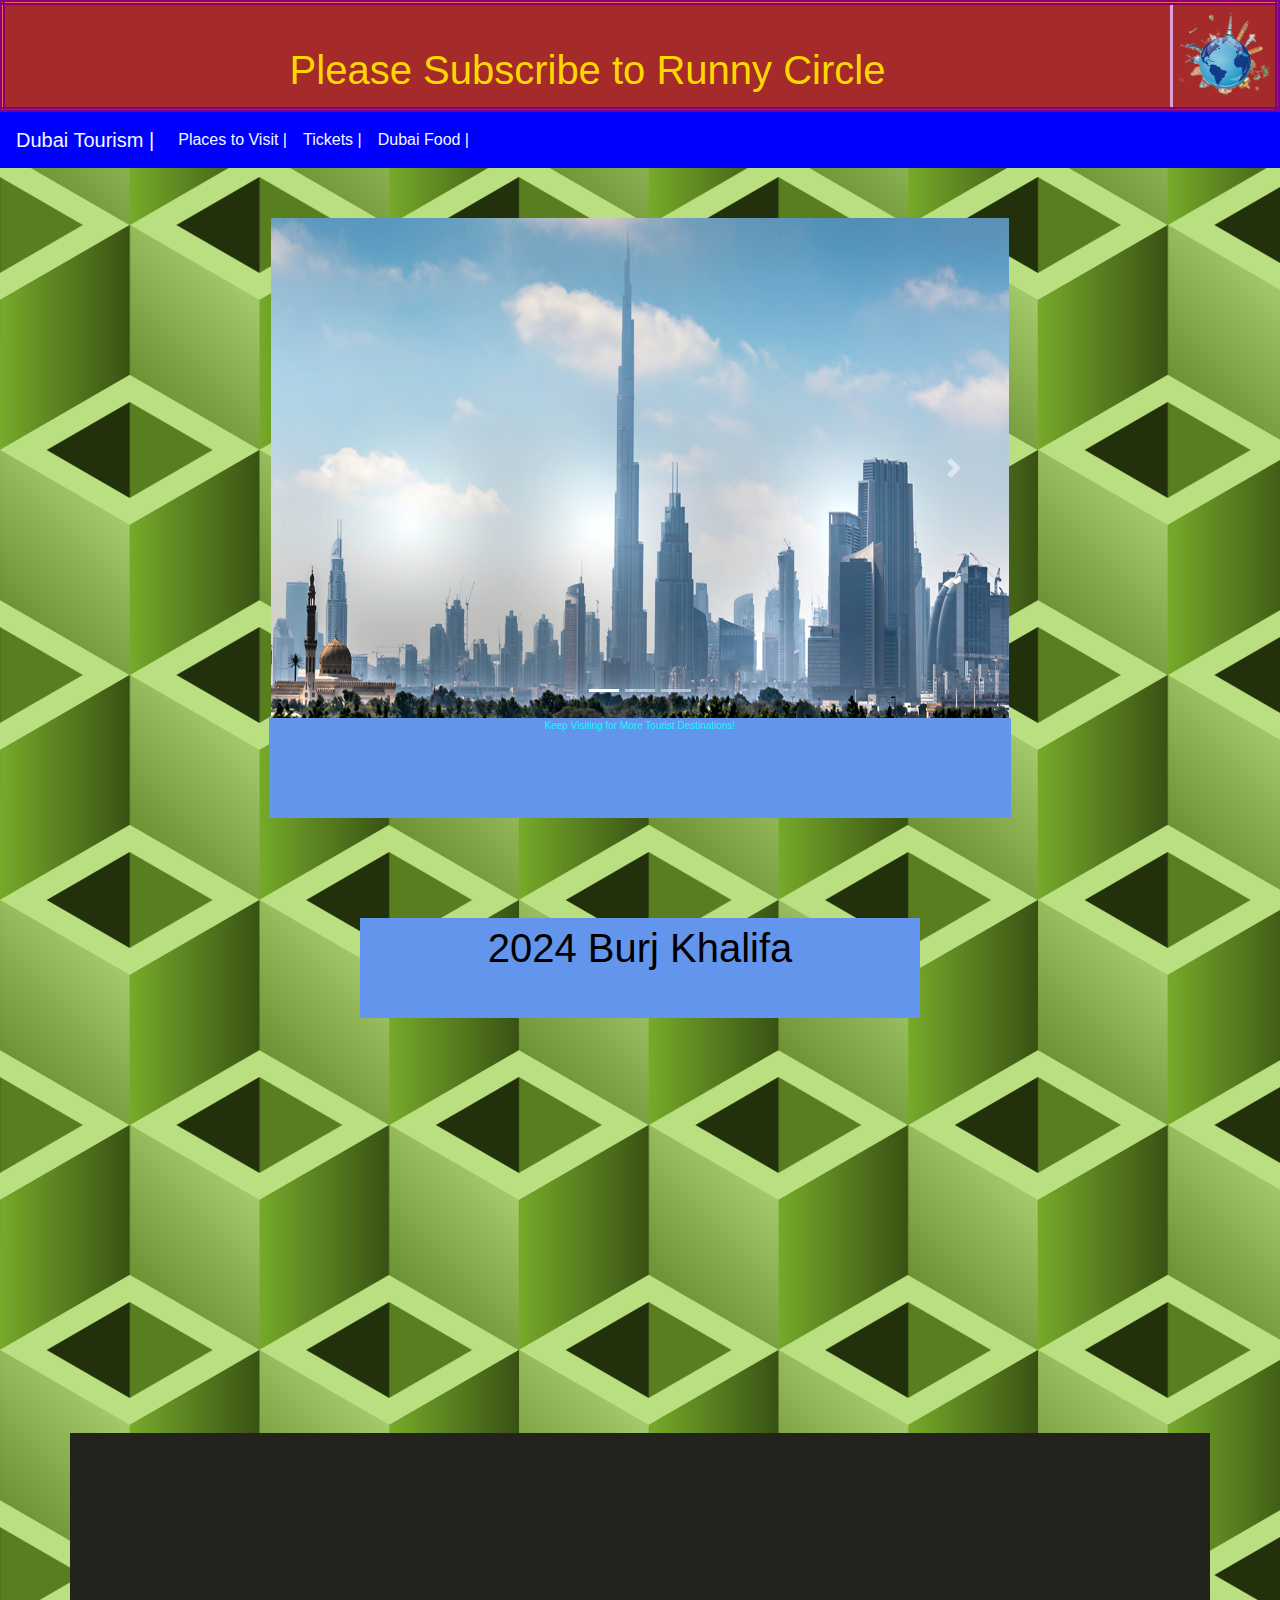
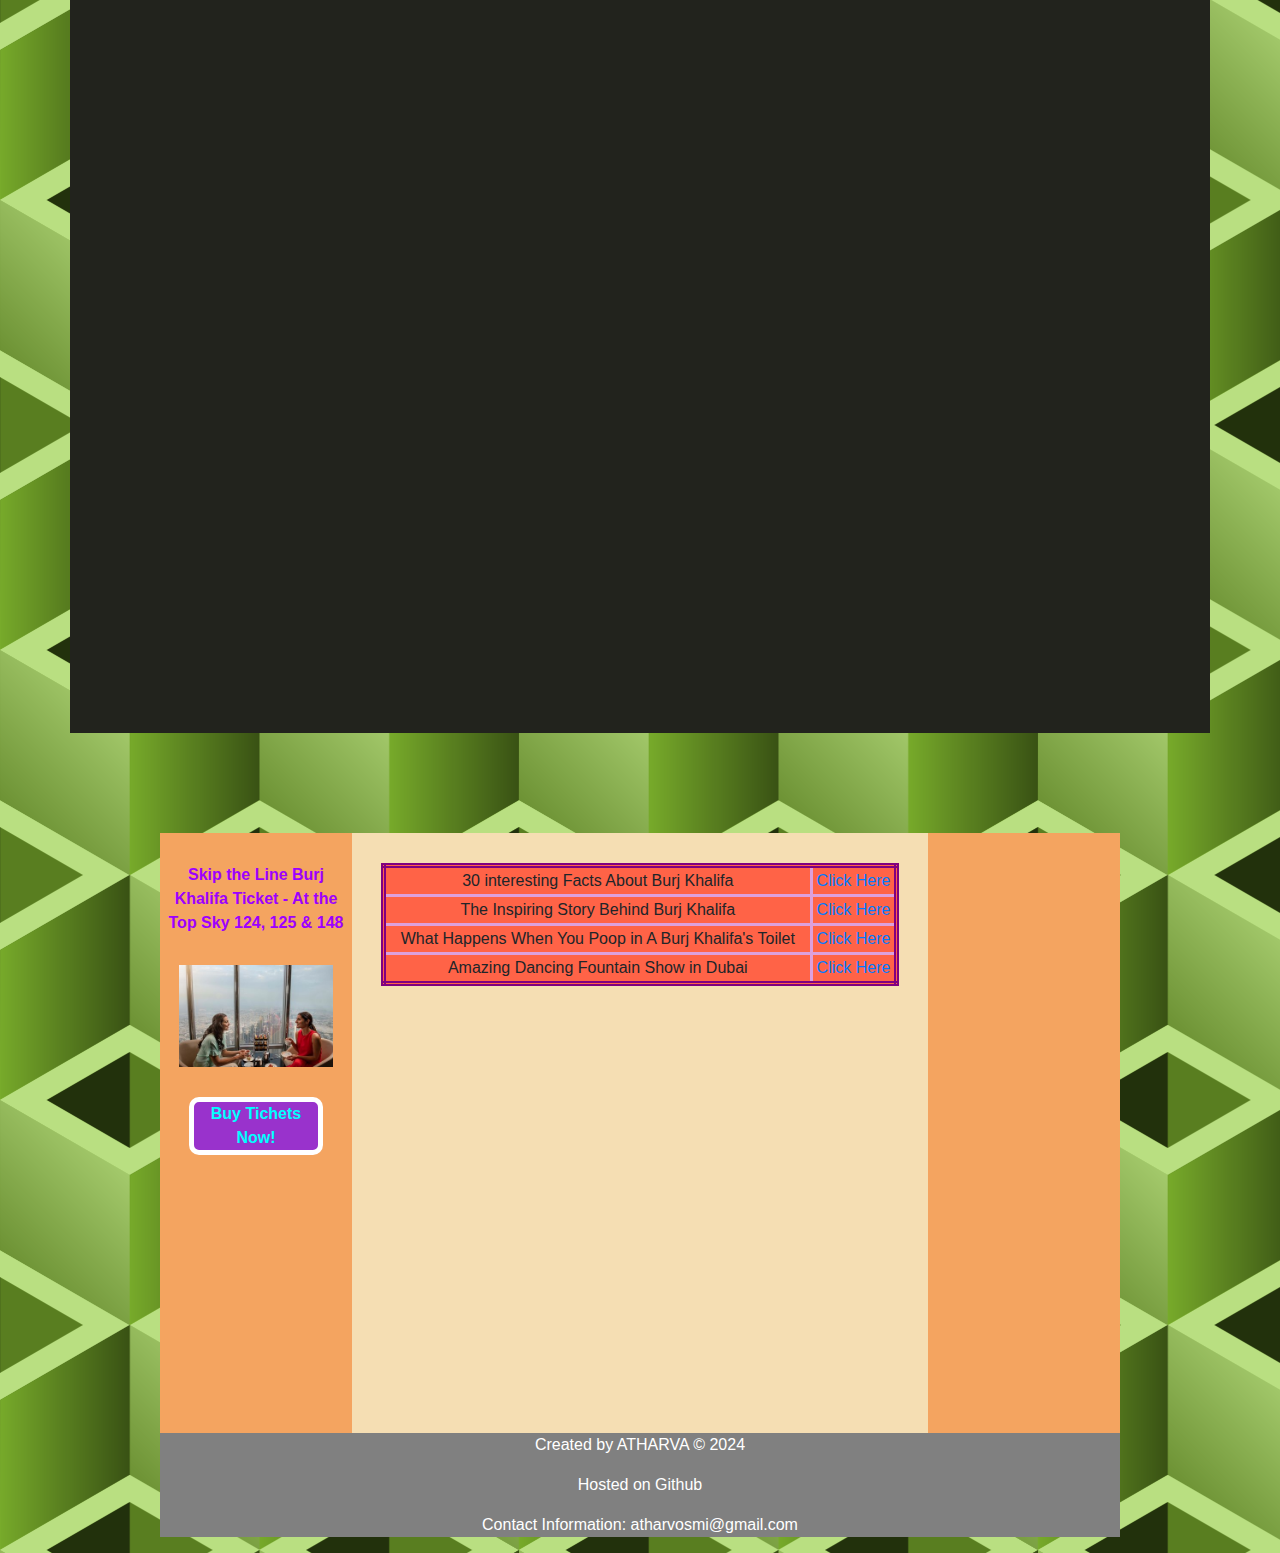
<file: index.html>
<!DOCTYPE html>
<html lang="en">

<head>
    <meta charset="UTF-8">
    <meta name="viewport" content="width=device-width, initial-scale=1.0">
    <title>Runny Circle | Atharva</title>

    <!--header files required for nav bar and other UI components-->
    <!-- Bootstrap CSS -->
    <link rel="stylesheet" href="https://stackpath.bootstrapcdn.com/bootstrap/4.4.1/css/bootstrap.min.css"
        integrity="sha384-Vkoo8x4CGsO3+Hhxv8T/Q5PaXtkKtu6ug5TOeNV6gBiFeWPGFN9MuhOf23Q9Ifjh" crossorigin="anonymous">
    <link rel="stylesheet" href="https://stackpath.bootstrapcdn.com/font-awesome/4.7.0/css/font-awesome.min.css">

    <link rel="stylesheet" href="main.css" <!-- Optional JavaScript -->
    <!-- jQuery first, then Popper.js, then Bootstrap JS -->
    <script src="https://code.jquery.com/jquery-3.4.1.slim.min.js"
        integrity="sha384-J6qa4849blE2+poT4WnyKhv5vZF5SrPo0iEjwBvKU7imGFAV0wwj1yYfoRSJoZ+n"
        crossorigin="anonymous"></script>
    <script src="https://cdn.jsdelivr.net/npm/popper.js@1.16.0/dist/umd/popper.min.js"
        integrity="sha384-Q6E9RHvbIyZFJoft+2mJbHaEWldlvI9IOYy5n3zV9zzTtmI3UksdQRVvoxMfooAo"
        crossorigin="anonymous"></script>
    <script src="https://stackpath.bootstrapcdn.com/bootstrap/4.4.1/js/bootstrap.min.js"
        integrity="sha384-wfSDF2E50Y2D1uUdj0O3uMBJnjuUD4Ih7YwaYd1iqfktj0Uod8GCExl3Og8ifwB6"
        crossorigin="anonymous"></script>
</head>

<body background="1058.png">
    <table border="0" style="width: 100%; margin-top: 0px;">
        <tr bgcolor="brown">
            <td width="95%">
                <h1
                    style="color: gold;background-color: brown;text-align: center;height: 100px;padding-top: 40px; margin-bottom: 0px;">
                    Please Subscribe to Runny Circle</h1>
            </td>

            <td>
                <div class="carousel-item active">
                    <a href="C:/Users/Atharva/OneDrive/Desktop/Web%20Dev%20101/About%20Me.html">
                        <img src="logo.png" file: width="100px" height="100px" /></a>
                </div>
            </td>
        </tr>
    </table>
    <!--Build responsive nav bar here-->
    <!-- Build responsive nav bar here -->
    <nav class="navbar navbar-expand-lg navbar-light" style="background-color: blue;">
        <a class="navbar-brand"
            href="https://www.viator.com/Dubai-tourism/d828-r2068226142-s42124283?mcid=33953&tsem=true&supci=-1128325033&supag=2068226142&supsc=kwd-77515637698870&supai=77515707106196&supdv=c&supnt=o&supkw=burj%20khalifa&supti=kwd-77515637698870&suplp=164&supli=154645&m=33953&supag=2068226142&supsc=kwd-77515637698870&supai=77515707106196&supdv=c&supnt=nt:o&suplp=164&supli=154645&supti=kwd-77515637698870&tsem=true&supci=kwd-77515637698870&supkw=burj%20khalifa&msclkid=6ed1969cffeb1712d751f337486a7866"
            style="color: aliceblue;"> Dubai Tourism | </a>

        <button class="navbar-toggler" type="button" data-toggle="collapse" data-target="#navbarNav"
            aria-controls="navbarNav" aria-expanded="false" aria-label="Toggle navigation">
            <span class="navbar-toggler-icon"></span>
        </button>

        <!-- Include collapsible panel here -->
        <div class="collapse navbar-collapse" id="navbarNav">
            <ul class="navbar-nav">
                <li class="nav-item">
                    <a class="nav-link" href="https://www.visitdubai.com/en/places-to-visit/burj-khalifa"
                        style="color: aliceblue;"> Places to Visit | </a>
                </li>

                <li class="nav-item">
                    <a class="nav-link" href="https://www.burjkhalifa.ae/en/" style="color: aliceblue;"> Tickets | </a>
                </li>

                <li class="nav-item">
                    <a class="nav-link" href="https://www.dubaitravelguide.info/dining-in-the-burj-khalifa/"
                        style="color: aliceblue;"> Dubai Food | </a>
                </li>
            </ul>
        </div>
    </nav>


    <!-- Build Carousel Here -->
    <div class="row" style="width: 60%; margin: auto; margin-top: 50px;">
        <div class="col-md-12">
            <div class="carousel slide" id="CarouselIndicators" data-ride="carousel" data-interval="2750">

                <!--indicators-->
                <ol class="carousel-indicators">
                    <li data-target="#CarouselIndicators" data-slide-to="0" class="active"></li>
                    <li data-target="#CarouselIndicators" data-slide-to="1"></li>
                    <li data-target="#CarouselIndicators" data-slide-to="2"></li>
                </ol>

                <!--contents-->
                <div class="carousel-inner">
                    <div class="carousel-item active">
                        <img src="building.jpg" width="100%" height="500px">
                    </div>

                    <div class="carousel-item">
                        <img src="lobby.jpg" width="100%" height="500px">
                    </div>

                    <div class="carousel-item">
                        <img src="swimming pool.jpg" width="100%" height="500px">
                    </div>
                </div>

                <!--Controls-->
                <a class="carousel-control-prev" href="#CarouselIndicators" role="button" data-slide="prev">
                    <span class="carousel-control-prev-icon"></span>
                </a>

                <a class="carousel-control-next" href="#CarouselIndicators" role="button" data-slide="next">
                    <span class="carousel-control-next-icon"></span>
                </a>

            </div>
        </div>
    </div>


    <div class="profile">
        <header class="pulsating-text"> Keep Visiting for More Tourist Destinations! </header>
    </div>

    <div class="profile" style="width: 560px;">
        <header class="text-translate">
            2024 Burj Khalifa
        </header>
    </div>
    <iframe style="margin: auto; display: block;" width="560" height="315"
        src="https://www.youtube.com/embed/jmg0y4XMMSc?si=PnUhUYsGi4BrBXCn" title="YouTube video player" frameborder="0"
        allow="accelerometer; autoplay; clipboard-write; encrypted-media; gyroscope; picture-in-picture; web-share"
        allowfullscreen></iframe>

    <div class="container">
        <div class="text"></div>
    </div>

    <div class="wrapper" style="width: 75%; margin: auto; margin-top: 100px;">
        <div class="sidebar-left">
            <header> Skip the Line Burj Khalifa Ticket - At the Top Sky 124, 125 & 148 </header>
            <img src="24.jpg">
            <a href="https://www.viator.com/tours/Dubai/Burj-Khalifa-At-the-Top-Sky-Level-124-125-and-148/d828-2168P100"
                class="button"> Buy Tichets Now! </a>
        </div>
        <div class="mid-section">
            <table>
                <tr>
                    <td> 30 interesting Facts About Burj Khalifa </td>
                    <td> <a href="https://www.thecrowdedplanet.com/burj-khalifa-facts/"> Click Here </a> </td>
                </tr>
                
                <tr>
                    <td> The Inspiring Story Behind Burj Khalifa </td>
                    <td> <a href="https://www.burjkhalifa.ae/en/the-stories.aspx"> Click Here </a> </td>
                </tr>

                <tr>
                    <td> What Happens When You Poop in A Burj Khalifa's Toilet </td>
                    <td> <a href="https://sg.video.search.yahoo.com/search/video?fr=mcafee&ei=UTF-8&p=burj+khalifa+water+supply&type=E210SG105G0#id=4&vid=1f755cf1ac195256ff9c9cdb9e3d3c9c&action=click "> Click Here </a></td>
                </tr>

                <tr>
                    <td> Amazing Dancing Fountain Show in Dubai </td>
                    <td> <a href="https://sg.video.search.yahoo.com/search/video;_ylt=Awrx_9K7xv5lzgIOI6lO4gt.;_ylu=c2VjA3NlYXJjaARzbGsDYXNzaXN0;_ylc=[base64]?p=burj+khalifa+fountain+show&ei=UTF-8&fr2=sa-gp-search&fr=mcafee&type=E210SG105G0#id=2&vid=b89af7ffe9370d15b8002e82b8b0057f&action=view"> Click Here </a> </td>
                </tr>

            </table>
        </div>
        <div class="sidebar-right"></div>
    </div>

    
    <div class="footer">
        <p> Created by ATHARVA &copy; 2024</p>
        <p> Hosted on Github</p>
        <p> Contact Information: atharvosmi@gmail.com </p>
    </div>


</body>

</html>
</file>
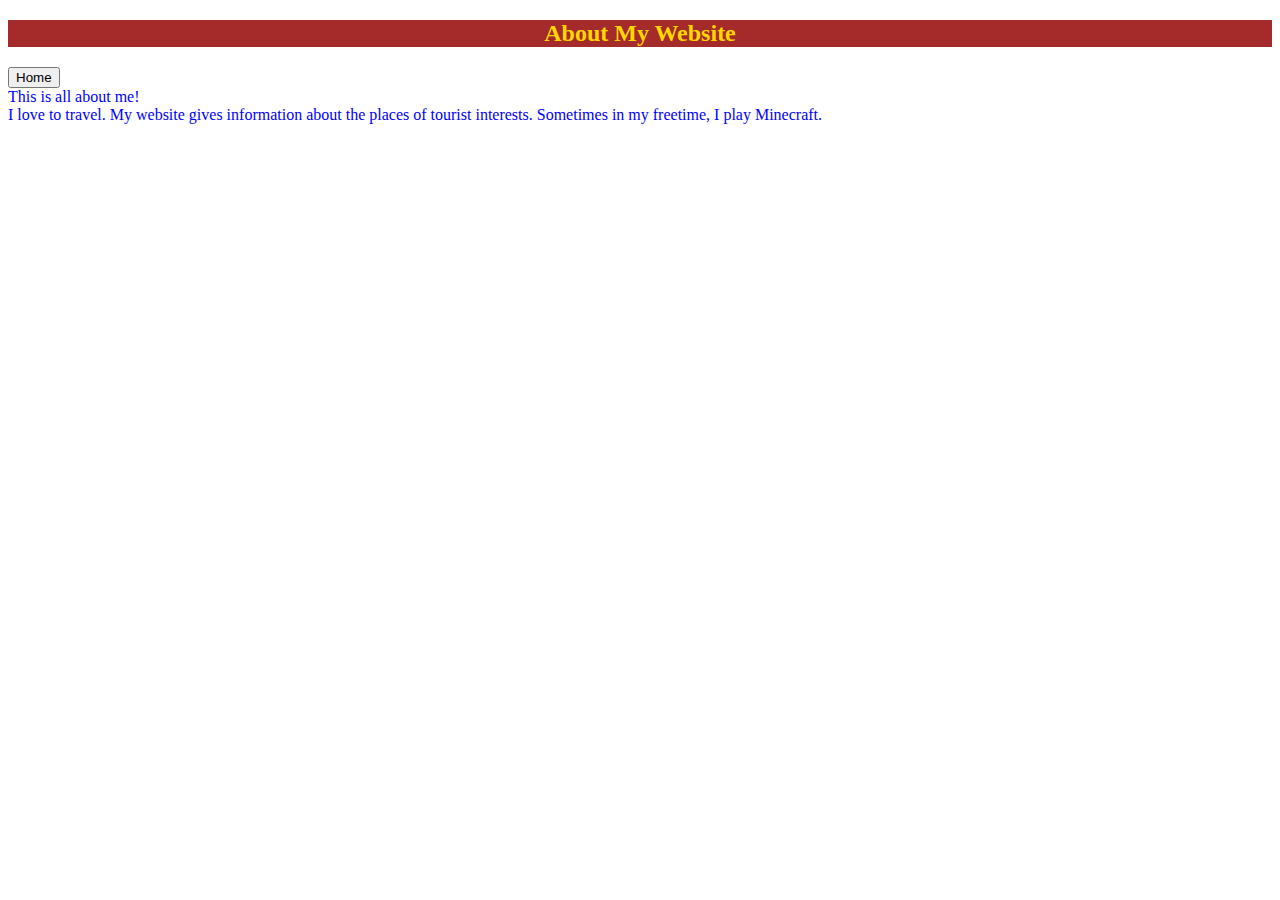
<file: About Me.html>
<!DOCTYPE html>
<html lang="en">
    <head><h2 style="color: gold;background-color: brown;text-align: center";>About My Website</h2></head>
    <body>
        <a href="file:///C:/Users/Atharva/OneDrive/Desktop/Web%20Dev%20101/index.html">
            <button type="button" align="right">Home</button>
                </a>
                <br>
        <font type="Arial" fontsize="30" color="blue">This is all about me!<br>I love to travel. My website gives information about the places of tourist interests. Sometimes in my freetime, I play Minecraft.</font>
            <br>
            
    </body>
</html>
</file>
<file: main.css>
.profile {
    width: 58%;
    height: 100px;
    background-color: cornflowerblue;
    margin: auto;
}

.pulsating-text {
    font-size: 10px;
    color: cyan;
    text-align: center;
    font-family: Impact, Haettenschweiler, 'Arial Narrow Bold', sans-serif;

    animation-name: font-resizer;
    animation-duration: 1.5s;
    animation-iteration-count: infinite;
}

@keyframes font-resizer {
    0% {
        font-size: 20px;
    }
    25% {
        font-size: 25px;
    }
    50% {
        font-size: 30px;
    }
    75% {
        font-size: 35px;
    }
    100% {
        font-size: 40px;
    }
}

.text-translate {
    font-size: 40px ;
    text-align: center;
    font-family: Impact, Haettenschweiler, 'Arial Narrow Bold', sans-serif;
    color: black;
    margin-top: 100px;
    animation-name: x-translation;
    animation-duration: 2s;
    animation-direction: alternate;
    animation-iteration-count: infinite;
}

@keyframes x-translation {
    from {
        transform: translateX(-140px);
    }
    to {
        transform: translateX(140px);
    }
}

.container {
    width: 100%;
    min-height: 100vh;
    display: flex;
    justify-content: center;
    align-items: center;
    background-color: #22231d;
    margin-top: 100px;
}
  
.text {
    width: 100%;
    height: 200px;
    position: relative;
    display: flex;
    justify-content: center;
    align-items: center;
}
  
.text::after {
    position: absolute;
    content: "";
    font-size: 5vw;
    color: rgb(109, 92, 92);
    opacity: 0;
    letter-spacing: 0;
    text-transform: uppercase;
    animation: change-text 15s linear infinite;
}
  
@keyframes change-text {
    10% {
      opacity: 1;
      content: "Take Only Memories,Leave Only Footprints";
      color: #9a4295;
      letter-spacing: 10px;
    }
  
    35% {
      content: "Go Where You Feel Most Alive";
      color: #2a44b9;
      opacity: 1;
      letter-spacing: 10px;
    }
  
    60% {
      content: "Find Joy In The Journey";
      color: #c1b39f;
      opacity: 1;
      letter-spacing: 10px;
    }
  
    85% {
      content: "Changing The Latitude Would Help Your Attitude";
      color: #460bcf;
      opacity: 1;
      letter-spacing: 10px;
    }
  
    0%,
    25%,
    50%,
    75%,
    100% {
      opacity: 0;
      letter-spacing: 0;
      color: #fff;
      content: "";
    }
}

.sidebar-left{
    width: 20%;
    height: 600px;
    background-color: sandybrown;
    float: left;
}

.sidebar-right{
    width: 20%;
    height: 600px;
    background-color: sandybrown;
    float: right;
}

.mid-section{
    width: 60%;
    height: 600px;
    background-color: wheat;
    float: left;
}

.sidebar-left img {
    width:  80%;
    margin: auto;
    display: block;
    margin-top: 30px;
}

.sidebar-left header {
    text-align: center;
    color: rgb(157, 0, 255);
    font-weight: 800;
    margin-top: 30px;
}

.button {
    margin: auto;
    display: block;
    width: 70%;
    background-color: darkorchid;
    text-align: center;
    color: cyan;
    margin-top: 30px;
    font-weight: 800;
    border-radius: 10px;
    border: 5px solid white;
}

.button:hover {
    background-color: lime;
    width: 80%;
}

.button:hover::after {
    content: "At the Top Sky 124, 125 & 148!"
}

table {
    border: 5px double purple;
    margin: auto;
    width: 90%;
    text-align: center;
    background-color: tomato;
    margin-top: 30px;
}

td {
    border: 3px solid plum;
}

.footer {
    background-color: grey;
    color: white;
    text-align: center;
    width: 75%;
    margin: auto;
}
</file>
